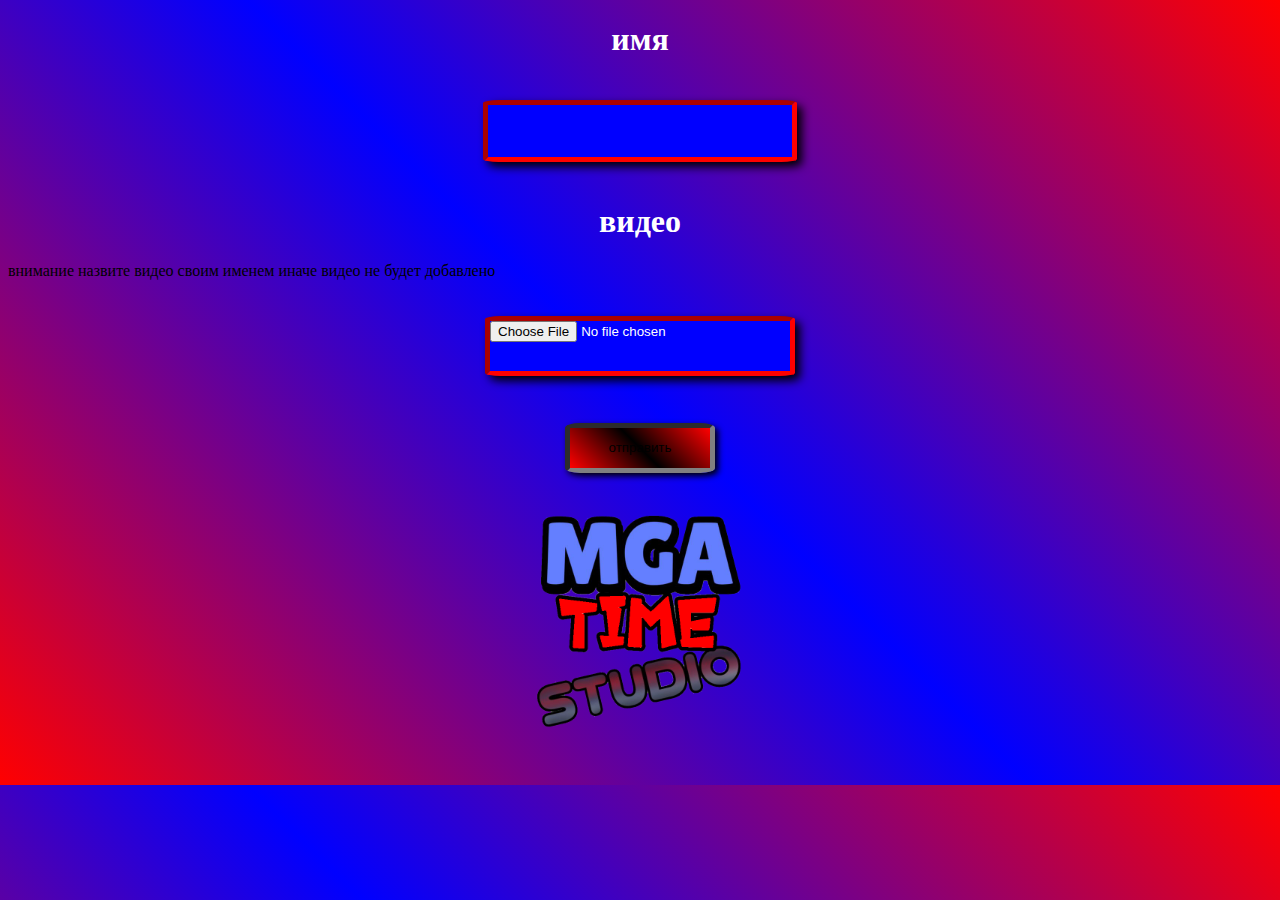
<file: video.html>
<!DOCTYPE html>
<html>

<head>
  <meta charset="UTF-8">
  <meta name="viewport" content="width=device-width, initial-scale=1">
  <title>video</title>
    <link rel="stylesheet" href="video.css" type="text/css"/>
</head>

<body>

<form action="video.php" method="POST" enctype="multipart/form-data">
  <center><h1>имя</h1></center>
  <center><input type="name" name="name"></center>
  
    <center><h1>видео</h1></center>
    <p>внимание назвите видео своим именем иначе видео не будет добавлено</p>
  <center><input type="file" name="file"></center>
  
  <center><button>отправить</button></center>
<center><img src="max.png" width="300"></center>
</form>

</body>

</html>
</file>
<file: video.css>
body {
  background: linear-gradient( 45deg ,red , blue , red);
  
}
video {
  width: 200px;
  border-radius: 3%;
  box-shadow: 5px 5px 10px black;
}
h1 {
  font-family: impact;
    font-family: serif;
    color: white;
}
button {
  box-shadow: 3px 3px 6px black;
  margin: 27px auto 0;
  position: relative;
  width: 150px;
  height: 50px;
  background-color: black;
  border-radius: 10%;
  border: 5px gray inset;
  font-family: 'Anton', sans-serif;
  background: linear-gradient(45deg, red, black, red);
}
input {
  background: blue;
  box-shadow: 5px 5px 10px black;
  position: relative;
  width: 300px;
  border-radius: 5%;
  margin: 20px;
  height: 50px;
  border: 5px red inset;
  color: white;
}
</file>
